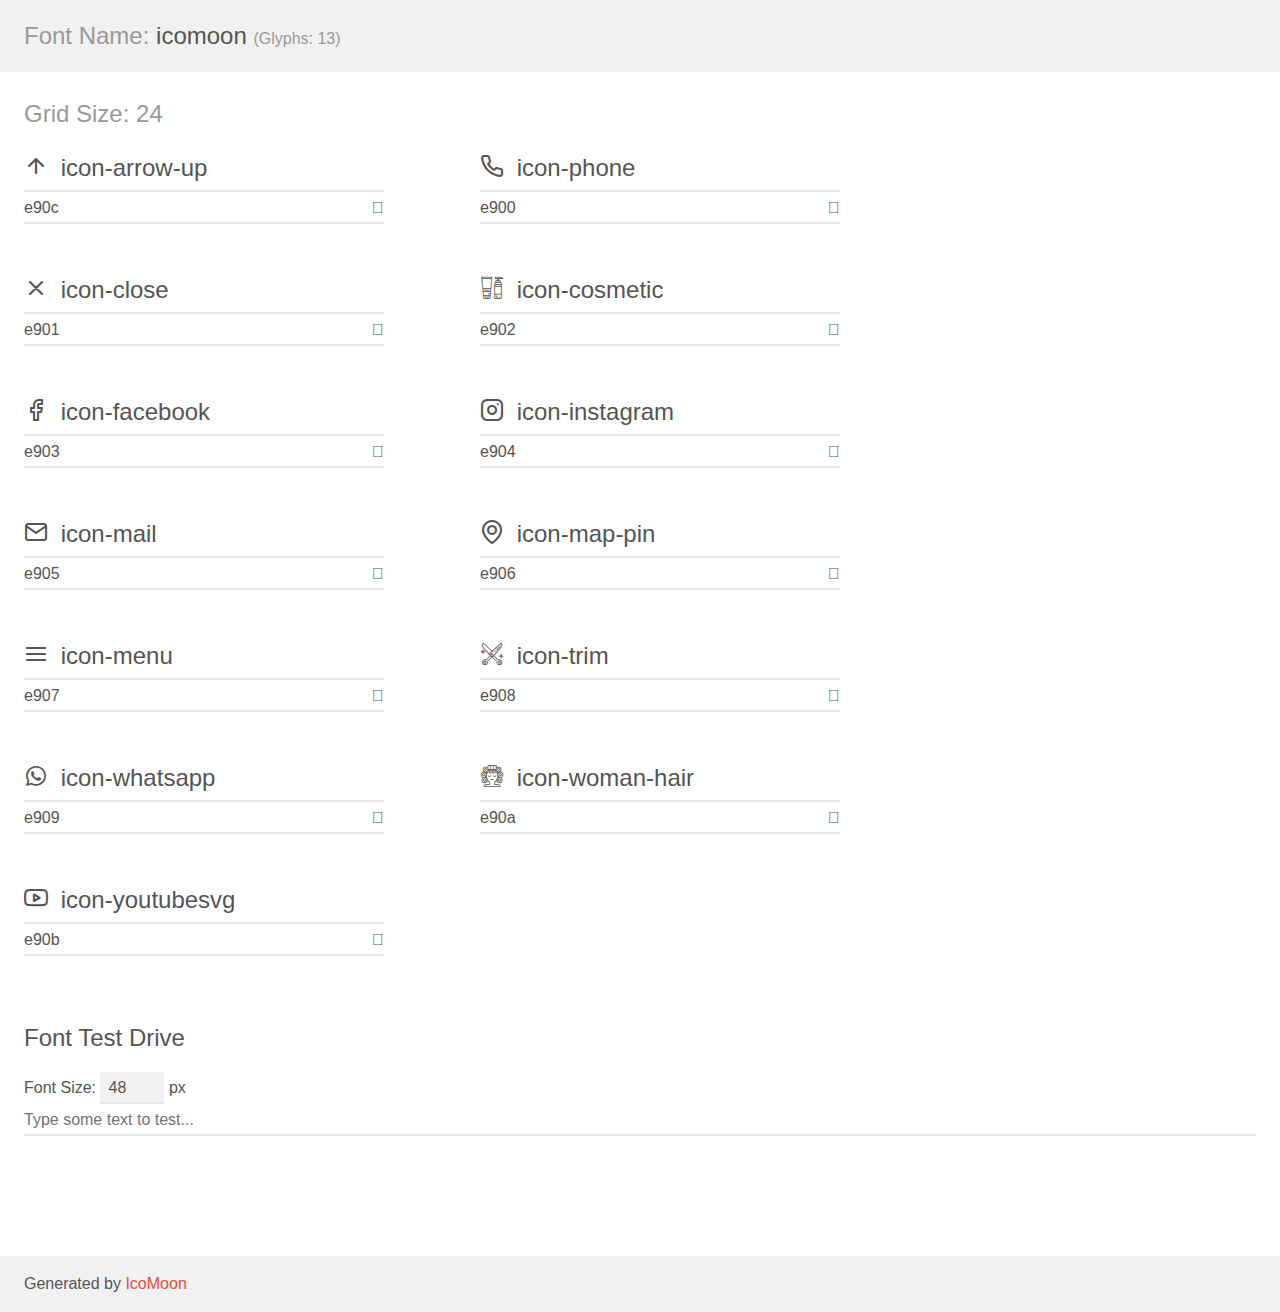
<file: assets/demo.html>
<!doctype html>
<html>
<head>
    <meta charset="utf-8">
    <title>IcoMoon Demo</title>
    <meta name="description" content="An Icon Font Generated By IcoMoon.io">
    <meta name="viewport" content="width=device-width, initial-scale=1">
    <link rel="stylesheet" href="demo-files/demo.css">
    <link rel="stylesheet" href="style.css"></head>
<body>
    <div class="bgc1 clearfix">
        <h1 class="mhmm mvm"><span class="fgc1">Font Name:</span> icomoon <small class="fgc1">(Glyphs:&nbsp;13)</small></h1>
    </div>
    <div class="clearfix mhl ptl">
        <h1 class="mvm mtn fgc1">Grid Size: 24</h1>
        <div class="glyph fs1">
            <div class="clearfix bshadow0 pbs">
                <span class="icon-arrow-up"></span>
                <span class="mls"> icon-arrow-up</span>
            </div>
            <fieldset class="fs0 size1of1 clearfix hidden-false">
                <input type="text" readonly value="e90c" class="unit size1of2" />
                <input type="text" maxlength="1" readonly value="&#xe90c;" class="unitRight size1of2 talign-right" />
            </fieldset>
            <div class="fs0 bshadow0 clearfix hidden-true">
                <span class="unit pvs fgc1">liga: </span>
                <input type="text" readonly value="" class="liga unitRight" />
            </div>
        </div>
        <div class="glyph fs1">
            <div class="clearfix bshadow0 pbs">
                <span class="icon-phone"></span>
                <span class="mls"> icon-phone</span>
            </div>
            <fieldset class="fs0 size1of1 clearfix hidden-false">
                <input type="text" readonly value="e900" class="unit size1of2" />
                <input type="text" maxlength="1" readonly value="&#xe900;" class="unitRight size1of2 talign-right" />
            </fieldset>
            <div class="fs0 bshadow0 clearfix hidden-true">
                <span class="unit pvs fgc1">liga: </span>
                <input type="text" readonly value="" class="liga unitRight" />
            </div>
        </div>
        <div class="glyph fs1">
            <div class="clearfix bshadow0 pbs">
                <span class="icon-close"></span>
                <span class="mls"> icon-close</span>
            </div>
            <fieldset class="fs0 size1of1 clearfix hidden-false">
                <input type="text" readonly value="e901" class="unit size1of2" />
                <input type="text" maxlength="1" readonly value="&#xe901;" class="unitRight size1of2 talign-right" />
            </fieldset>
            <div class="fs0 bshadow0 clearfix hidden-true">
                <span class="unit pvs fgc1">liga: </span>
                <input type="text" readonly value="" class="liga unitRight" />
            </div>
        </div>
        <div class="glyph fs1">
            <div class="clearfix bshadow0 pbs">
                <span class="icon-cosmetic"></span>
                <span class="mls"> icon-cosmetic</span>
            </div>
            <fieldset class="fs0 size1of1 clearfix hidden-false">
                <input type="text" readonly value="e902" class="unit size1of2" />
                <input type="text" maxlength="1" readonly value="&#xe902;" class="unitRight size1of2 talign-right" />
            </fieldset>
            <div class="fs0 bshadow0 clearfix hidden-true">
                <span class="unit pvs fgc1">liga: </span>
                <input type="text" readonly value="" class="liga unitRight" />
            </div>
        </div>
        <div class="glyph fs1">
            <div class="clearfix bshadow0 pbs">
                <span class="icon-facebook"></span>
                <span class="mls"> icon-facebook</span>
            </div>
            <fieldset class="fs0 size1of1 clearfix hidden-false">
                <input type="text" readonly value="e903" class="unit size1of2" />
                <input type="text" maxlength="1" readonly value="&#xe903;" class="unitRight size1of2 talign-right" />
            </fieldset>
            <div class="fs0 bshadow0 clearfix hidden-true">
                <span class="unit pvs fgc1">liga: </span>
                <input type="text" readonly value="" class="liga unitRight" />
            </div>
        </div>
        <div class="glyph fs1">
            <div class="clearfix bshadow0 pbs">
                <span class="icon-instagram"></span>
                <span class="mls"> icon-instagram</span>
            </div>
            <fieldset class="fs0 size1of1 clearfix hidden-false">
                <input type="text" readonly value="e904" class="unit size1of2" />
                <input type="text" maxlength="1" readonly value="&#xe904;" class="unitRight size1of2 talign-right" />
            </fieldset>
            <div class="fs0 bshadow0 clearfix hidden-true">
                <span class="unit pvs fgc1">liga: </span>
                <input type="text" readonly value="" class="liga unitRight" />
            </div>
        </div>
        <div class="glyph fs1">
            <div class="clearfix bshadow0 pbs">
                <span class="icon-mail"></span>
                <span class="mls"> icon-mail</span>
            </div>
            <fieldset class="fs0 size1of1 clearfix hidden-false">
                <input type="text" readonly value="e905" class="unit size1of2" />
                <input type="text" maxlength="1" readonly value="&#xe905;" class="unitRight size1of2 talign-right" />
            </fieldset>
            <div class="fs0 bshadow0 clearfix hidden-true">
                <span class="unit pvs fgc1">liga: </span>
                <input type="text" readonly value="" class="liga unitRight" />
            </div>
        </div>
        <div class="glyph fs1">
            <div class="clearfix bshadow0 pbs">
                <span class="icon-map-pin"></span>
                <span class="mls"> icon-map-pin</span>
            </div>
            <fieldset class="fs0 size1of1 clearfix hidden-false">
                <input type="text" readonly value="e906" class="unit size1of2" />
                <input type="text" maxlength="1" readonly value="&#xe906;" class="unitRight size1of2 talign-right" />
            </fieldset>
            <div class="fs0 bshadow0 clearfix hidden-true">
                <span class="unit pvs fgc1">liga: </span>
                <input type="text" readonly value="" class="liga unitRight" />
            </div>
        </div>
        <div class="glyph fs1">
            <div class="clearfix bshadow0 pbs">
                <span class="icon-menu"></span>
                <span class="mls"> icon-menu</span>
            </div>
            <fieldset class="fs0 size1of1 clearfix hidden-false">
                <input type="text" readonly value="e907" class="unit size1of2" />
                <input type="text" maxlength="1" readonly value="&#xe907;" class="unitRight size1of2 talign-right" />
            </fieldset>
            <div class="fs0 bshadow0 clearfix hidden-true">
                <span class="unit pvs fgc1">liga: </span>
                <input type="text" readonly value="" class="liga unitRight" />
            </div>
        </div>
        <div class="glyph fs1">
            <div class="clearfix bshadow0 pbs">
                <span class="icon-trim"></span>
                <span class="mls"> icon-trim</span>
            </div>
            <fieldset class="fs0 size1of1 clearfix hidden-false">
                <input type="text" readonly value="e908" class="unit size1of2" />
                <input type="text" maxlength="1" readonly value="&#xe908;" class="unitRight size1of2 talign-right" />
            </fieldset>
            <div class="fs0 bshadow0 clearfix hidden-true">
                <span class="unit pvs fgc1">liga: </span>
                <input type="text" readonly value="" class="liga unitRight" />
            </div>
        </div>
        <div class="glyph fs1">
            <div class="clearfix bshadow0 pbs">
                <span class="icon-whatsapp"></span>
                <span class="mls"> icon-whatsapp</span>
            </div>
            <fieldset class="fs0 size1of1 clearfix hidden-false">
                <input type="text" readonly value="e909" class="unit size1of2" />
                <input type="text" maxlength="1" readonly value="&#xe909;" class="unitRight size1of2 talign-right" />
            </fieldset>
            <div class="fs0 bshadow0 clearfix hidden-true">
                <span class="unit pvs fgc1">liga: </span>
                <input type="text" readonly value="" class="liga unitRight" />
            </div>
        </div>
        <div class="glyph fs1">
            <div class="clearfix bshadow0 pbs">
                <span class="icon-woman-hair"></span>
                <span class="mls"> icon-woman-hair</span>
            </div>
            <fieldset class="fs0 size1of1 clearfix hidden-false">
                <input type="text" readonly value="e90a" class="unit size1of2" />
                <input type="text" maxlength="1" readonly value="&#xe90a;" class="unitRight size1of2 talign-right" />
            </fieldset>
            <div class="fs0 bshadow0 clearfix hidden-true">
                <span class="unit pvs fgc1">liga: </span>
                <input type="text" readonly value="" class="liga unitRight" />
            </div>
        </div>
        <div class="glyph fs1">
            <div class="clearfix bshadow0 pbs">
                <span class="icon-youtubesvg"></span>
                <span class="mls"> icon-youtubesvg</span>
            </div>
            <fieldset class="fs0 size1of1 clearfix hidden-false">
                <input type="text" readonly value="e90b" class="unit size1of2" />
                <input type="text" maxlength="1" readonly value="&#xe90b;" class="unitRight size1of2 talign-right" />
            </fieldset>
            <div class="fs0 bshadow0 clearfix hidden-true">
                <span class="unit pvs fgc1">liga: </span>
                <input type="text" readonly value="" class="liga unitRight" />
            </div>
        </div>
    </div>

    <!--[if gt IE 8]><!-->
    <div class="mhl clearfix mbl">
        <h1>Font Test Drive</h1>
        <label>
            Font Size: <input id="fontSize" type="number" class="textbox0 mbm"
            min="8" value="48" />
            px
        </label>
        <input id="testText" type="text" class="phl size1of1 mvl"
        placeholder="Type some text to test..." value=""/>
        <div id="testDrive" class="icon-" style="font-family: icomoon">&nbsp;
        </div>
    </div>
    <!--<![endif]-->
    <div class="bgc1 clearfix">
        <p class="mhl">Generated by <a href="https://icomoon.io/app">IcoMoon</a></p>
    </div>

    <script src="demo-files/demo.js"></script>
</body>
</html>
</file>
<file: assets/demo-files/demo.css>
body {
  padding: 0;
  margin: 0;
  font-family: sans-serif;
  font-size: 1em;
  line-height: 1.5;
  color: #555;
  background: #fff;
}
h1 {
  font-size: 1.5em;
  font-weight: normal;
}
small {
  font-size: .66666667em;
}
a {
  color: #e74c3c;
  text-decoration: none;
}
a:hover, a:focus {
  box-shadow: 0 1px #e74c3c;
}
.bshadow0, input {
  box-shadow: inset 0 -2px #e7e7e7;
}
input:hover {
  box-shadow: inset 0 -2px #ccc;
}
input, fieldset {
  font-family: sans-serif;
  font-size: 1em;
  margin: 0;
  padding: 0;
  border: 0;
}
input {
  color: inherit;
  line-height: 1.5;
  height: 1.5em;
  padding: .25em 0;
}
input:focus {
  outline: none;
  box-shadow: inset 0 -2px #449fdb;
}
.glyph {
  font-size: 16px;
  width: 15em;
  padding-bottom: 1em;
  margin-right: 4em;
  margin-bottom: 1em;
  float: left;
  overflow: hidden;
}
.liga {
  width: 80%;
  width: calc(100% - 2.5em);
}
.talign-right {
  text-align: right;
}
.talign-center {
  text-align: center;
}
.bgc1 {
  background: #f1f1f1;
}
.fgc1 {
  color: #999;
}
.fgc0 {
  color: #000;
}
p {
  margin-top: 1em;
  margin-bottom: 1em;
}
.mvm {
  margin-top: .75em;
  margin-bottom: .75em;
}
.mtn {
  margin-top: 0;
}
.mtl, .mal {
  margin-top: 1.5em;
}
.mbl, .mal {
  margin-bottom: 1.5em;
}
.mal, .mhl {
  margin-left: 1.5em;
  margin-right: 1.5em;
}
.mhmm {
  margin-left: 1em;
  margin-right: 1em;
}
.mls {
  margin-left: .25em;
}
.ptl {
  padding-top: 1.5em;
}
.pbs, .pvs {
  padding-bottom: .25em;
}
.pvs, .pts {
  padding-top: .25em;
}
.unit {
  float: left;
}
.unitRight {
  float: right;
}
.size1of2 {
  width: 50%;
}
.size1of1 {
  width: 100%;
}
.clearfix:before, .clearfix:after {
  content: " ";
  display: table;
}
.clearfix:after {
  clear: both;
}
.hidden-true {
  display: none;
}
.textbox0 {
  width: 3em;
  background: #f1f1f1;
  padding: .25em .5em;
  line-height: 1.5;
  height: 1.5em;
}
#testDrive {
  display: block;
  padding-top: 24px;
  line-height: 1.5;
}
.fs0 {
  font-size: 16px;
}
.fs1 {
  font-size: 24px;
}
</file>
<file: assets/style.css>
@font-face {
  font-family: 'icomoon';
  src:  url('fonts/icomoon.eot?b1cvmi');
  src:  url('fonts/icomoon.eot?b1cvmi#iefix') format('embedded-opentype'),
    url('fonts/icomoon.ttf?b1cvmi') format('truetype'),
    url('fonts/icomoon.woff?b1cvmi') format('woff'),
    url('fonts/icomoon.svg?b1cvmi#icomoon') format('svg');
  font-weight: normal;
  font-style: normal;
  font-display: block;
}

[class^="icon-"], [class*=" icon-"] {
  /* use !important to prevent issues with browser extensions that change fonts */
  font-family: 'icomoon' !important;
  speak: never;
  font-style: normal;
  font-weight: normal;
  font-variant: normal;
  text-transform: none;
  line-height: 1;

  /* Better Font Rendering =========== */
  -webkit-font-smoothing: antialiased;
  -moz-osx-font-smoothing: grayscale;
}

.icon-arrow-up:before {
  content: "\e90c";
}
.icon-phone:before {
  content: "\e900";
}
.icon-close:before {
  content: "\e901";
}
.icon-cosmetic:before {
  content: "\e902";
}
.icon-facebook:before {
  content: "\e903";
}
.icon-instagram:before {
  content: "\e904";
}
.icon-mail:before {
  content: "\e905";
}
.icon-map-pin:before {
  content: "\e906";
}
.icon-menu:before {
  content: "\e907";
}
.icon-trim:before {
  content: "\e908";
}
.icon-whatsapp:before {
  content: "\e909";
}
.icon-woman-hair:before {
  content: "\e90a";
}
.icon-youtubesvg:before {
  content: "\e90b";
}
</file>
